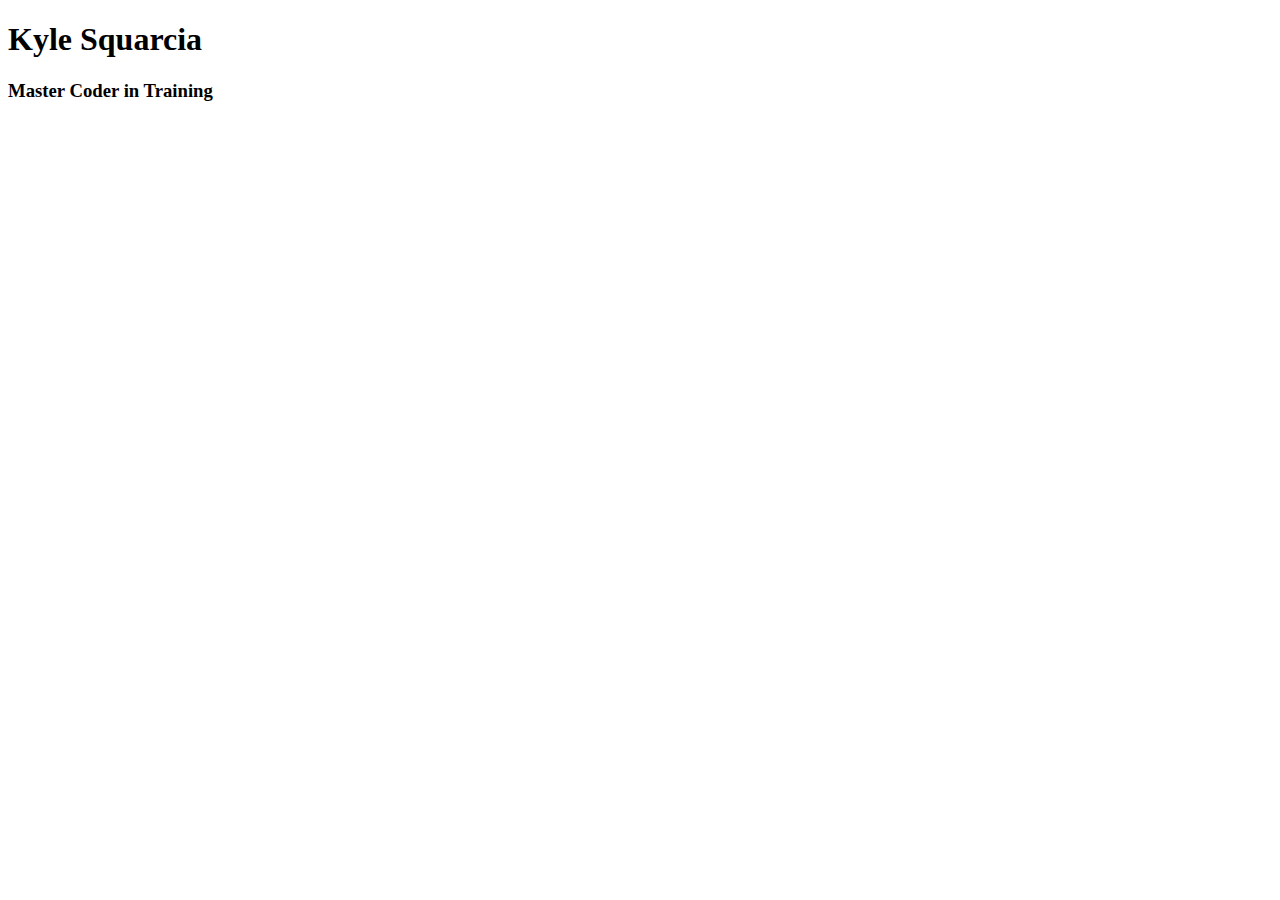
<file: 03-MyFirstHTML/index.html>
<!DOCTYPE html> 

<html>
<head>
    <meta charset="UTF-8">
    <title>Kyle Squarcia</title>
</head>

<body>

    <strong><h1>Kyle Squarcia</h1></strong>
    <h3>Master Coder in Training</h3>

</body>
</html>
</file>
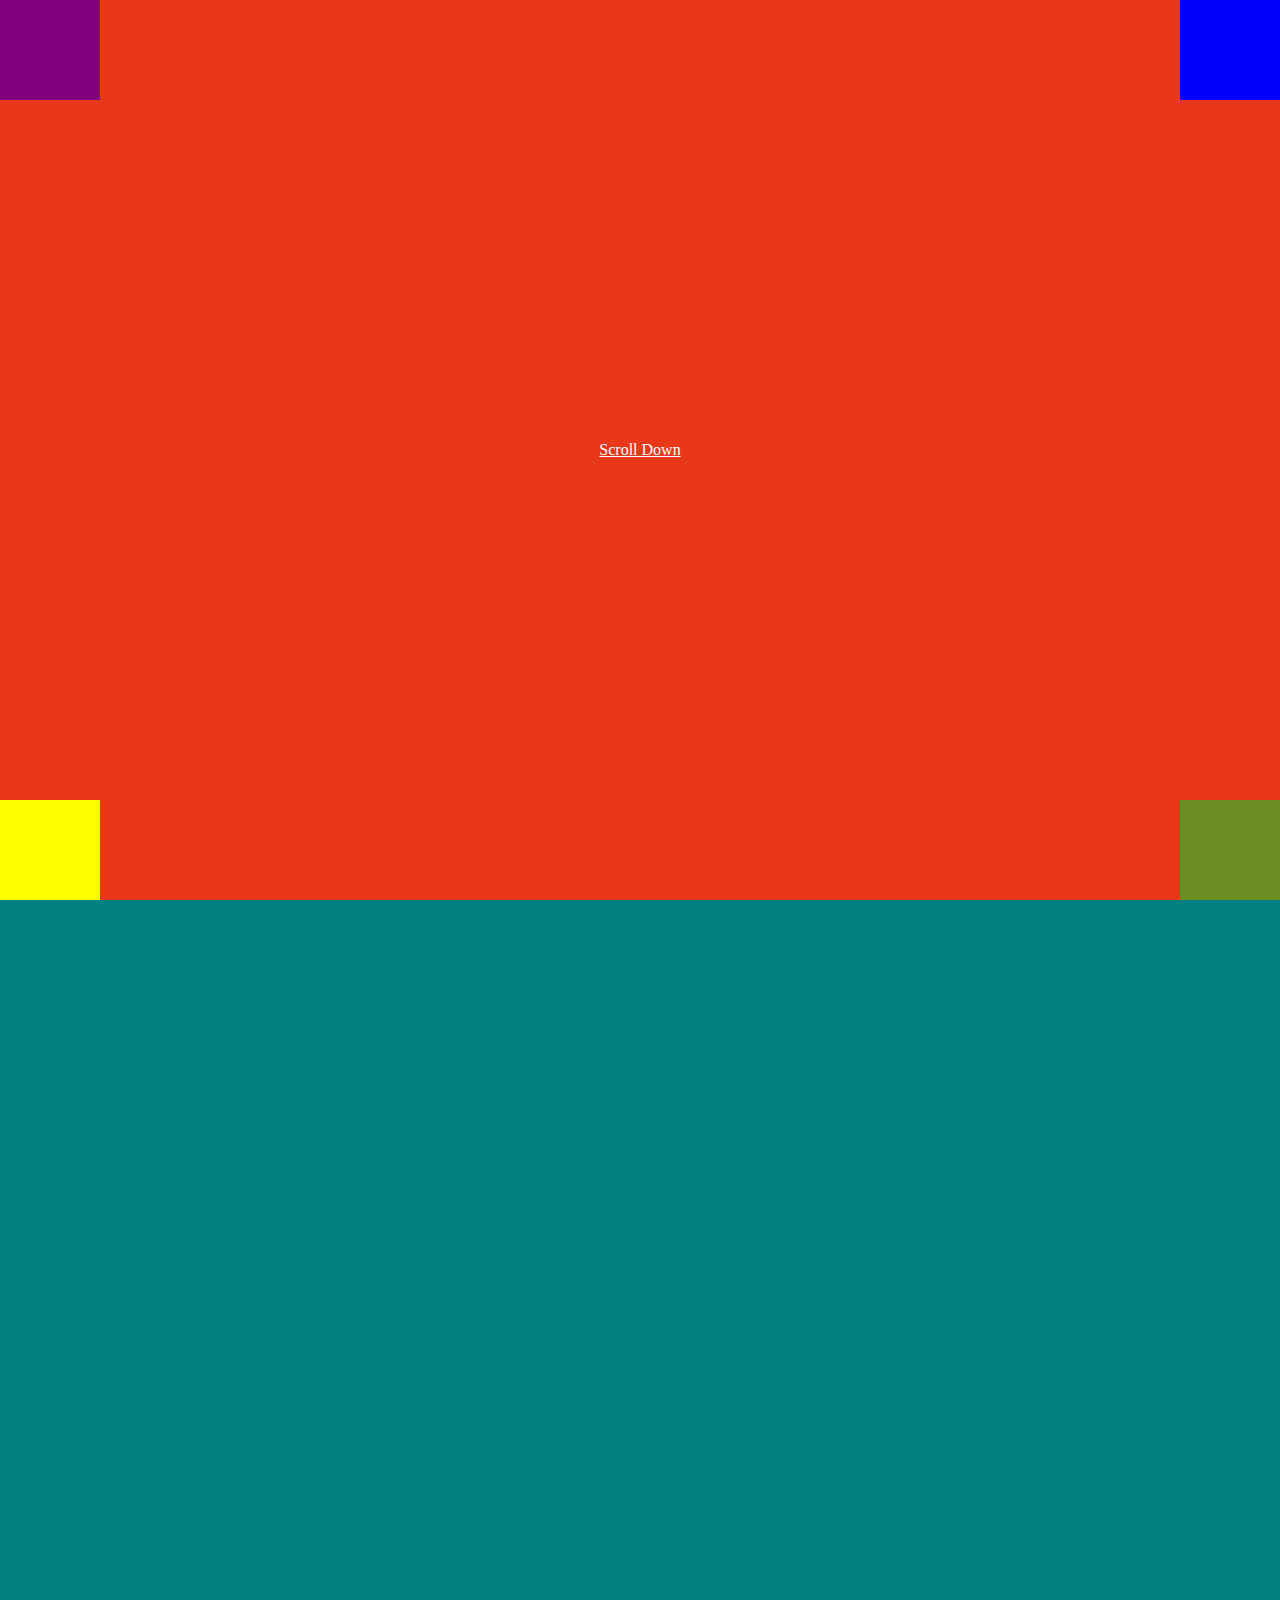
<file: 02 CSS Bootstrap Core Drills/04-rock-css-anchors-and-id/index.html>
<!DOCTYPE html>
<html lang="en">

<head>
  <meta charset="UTF-8">
  <meta name="viewport" content="width=device-width, initial-scale=1.0">
  <meta http-equiv="X-UA-Compatible" content="ie=edge">
  <link rel="stylesheet" href="style.css">
  <title>Learning to Tag</title>
</head>

<body>

  <section class="main">

      <div class="box-1"></div>
      <div class="box-2"></div>
      <div class="box-3"></div>
      <div class="box-4"></div>
      
      <a class="link" href="#nextPage">Scroll Down</a>
  </section>

  <section class="secondary" id="nextPage"></section>

</body>

</html>
</file>
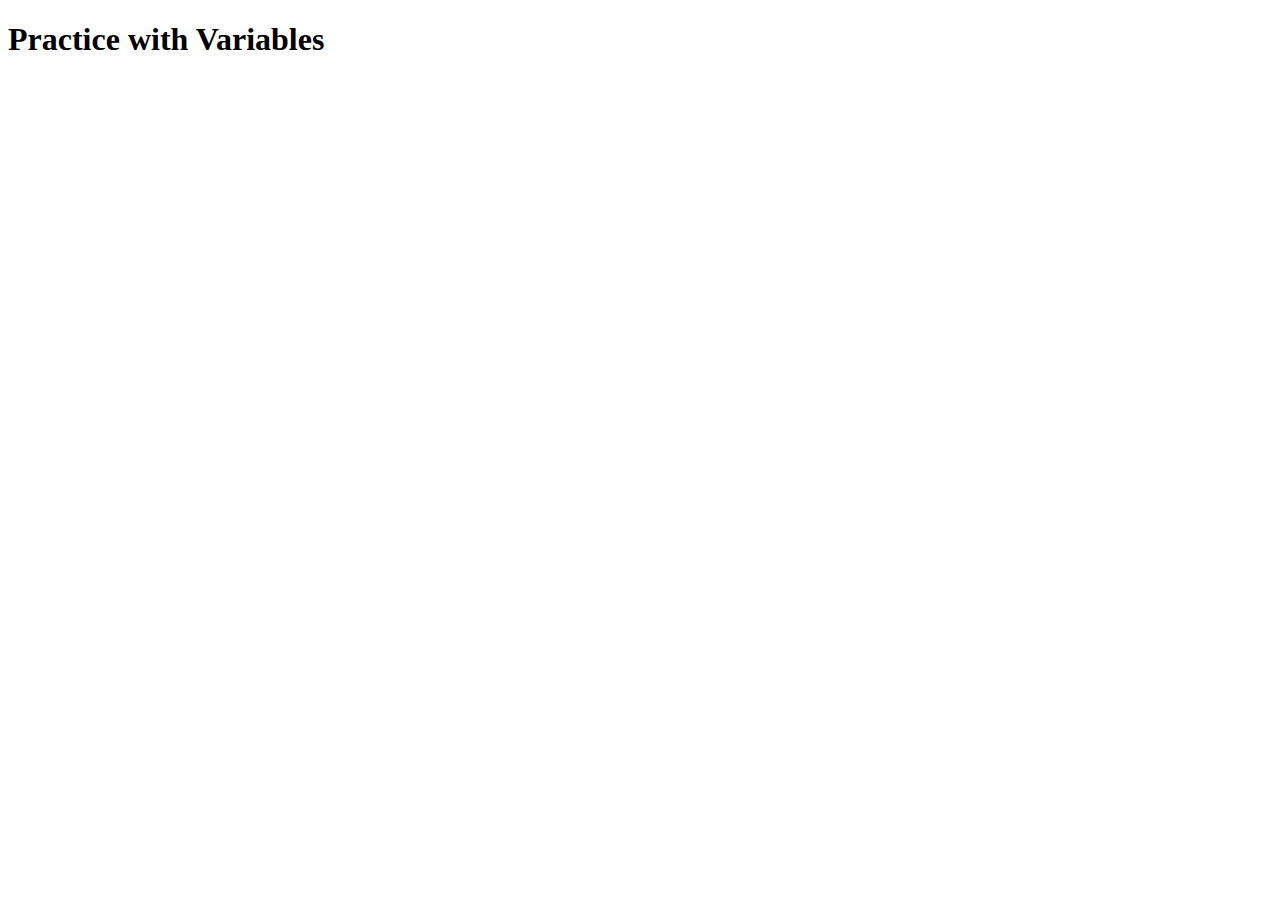
<file: 03 JavaScript Code Drills/01-core-js-variables/index.html>
<!DOCTYPE html>
<html>
<head>
  <meta charset="utf-8" />
  <meta http-equiv="X-UA-Compatible" content="IE=edge">
  <title>Practice with Variables</title>
  <meta name="viewport" content="width=device-width, initial-scale=1">
</head>
<body>
  <h1>Practice with Variables</h1>

  <script src="challenge-prompt.js"></script>
</body>
</html>
</file>
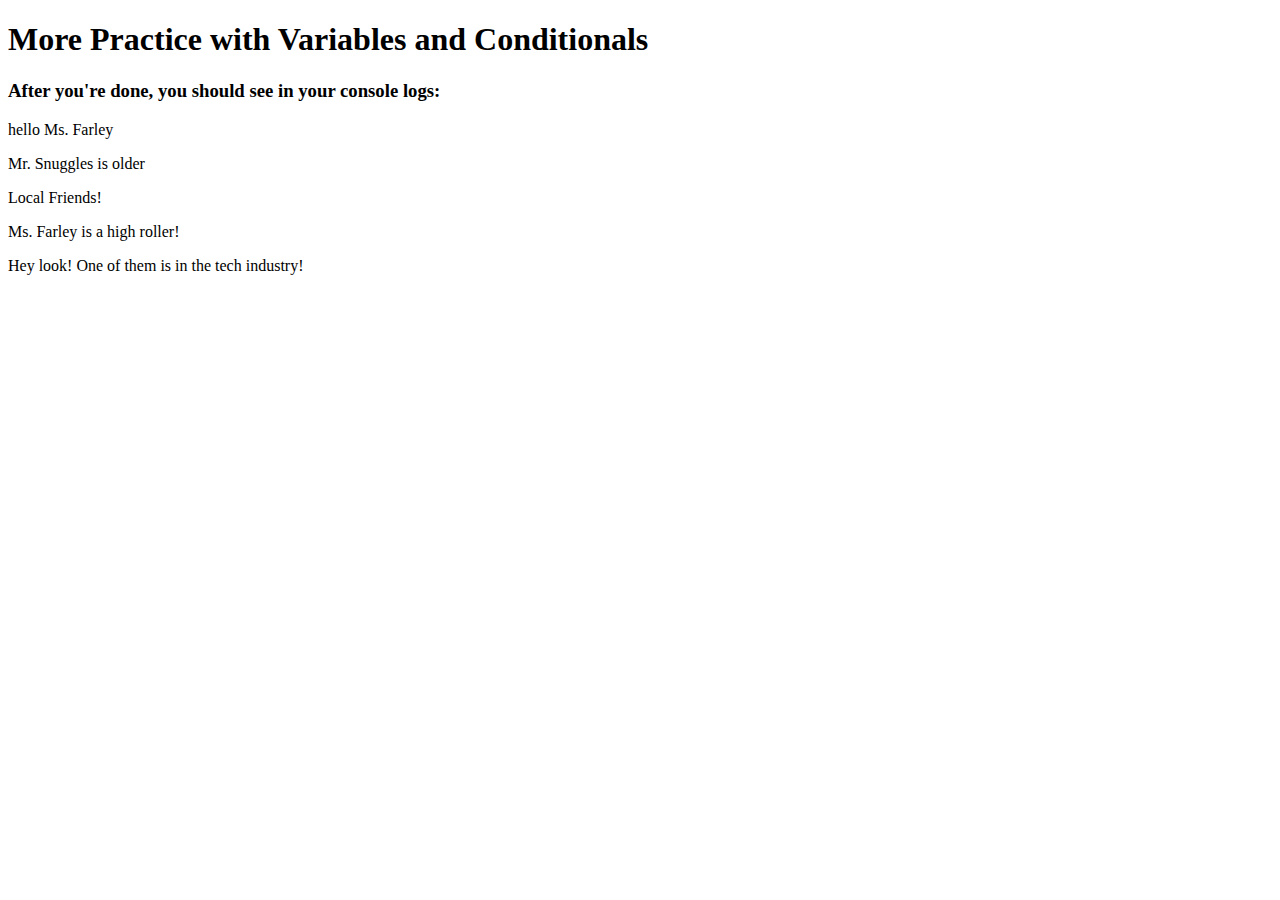
<file: 03 JavaScript Code Drills/02-core-js-conditionals/index.html>
<!DOCTYPE html>
<html>
<head>
  <meta charset="utf-8" />
  <meta http-equiv="X-UA-Compatible" content="IE=edge">
  <title>More Practice with Variables and Conditionals</title>
  <meta name="viewport" content="width=device-width, initial-scale=1">
</head>
<body>
  <h1>More Practice with Variables and Conditionals</h1>
  <h3>After you're done, you should see in your console logs: </h3>
  <p>hello Ms. Farley</p>
  <p>Mr. Snuggles is older</p>
  <p>Local Friends!</p>
  <p>Ms. Farley is a high roller!</p>
  <p>Hey look! One of them is in the tech industry!</p>
  <script src="challenge-prompt.js"></script>
</body>
</html>
</file>
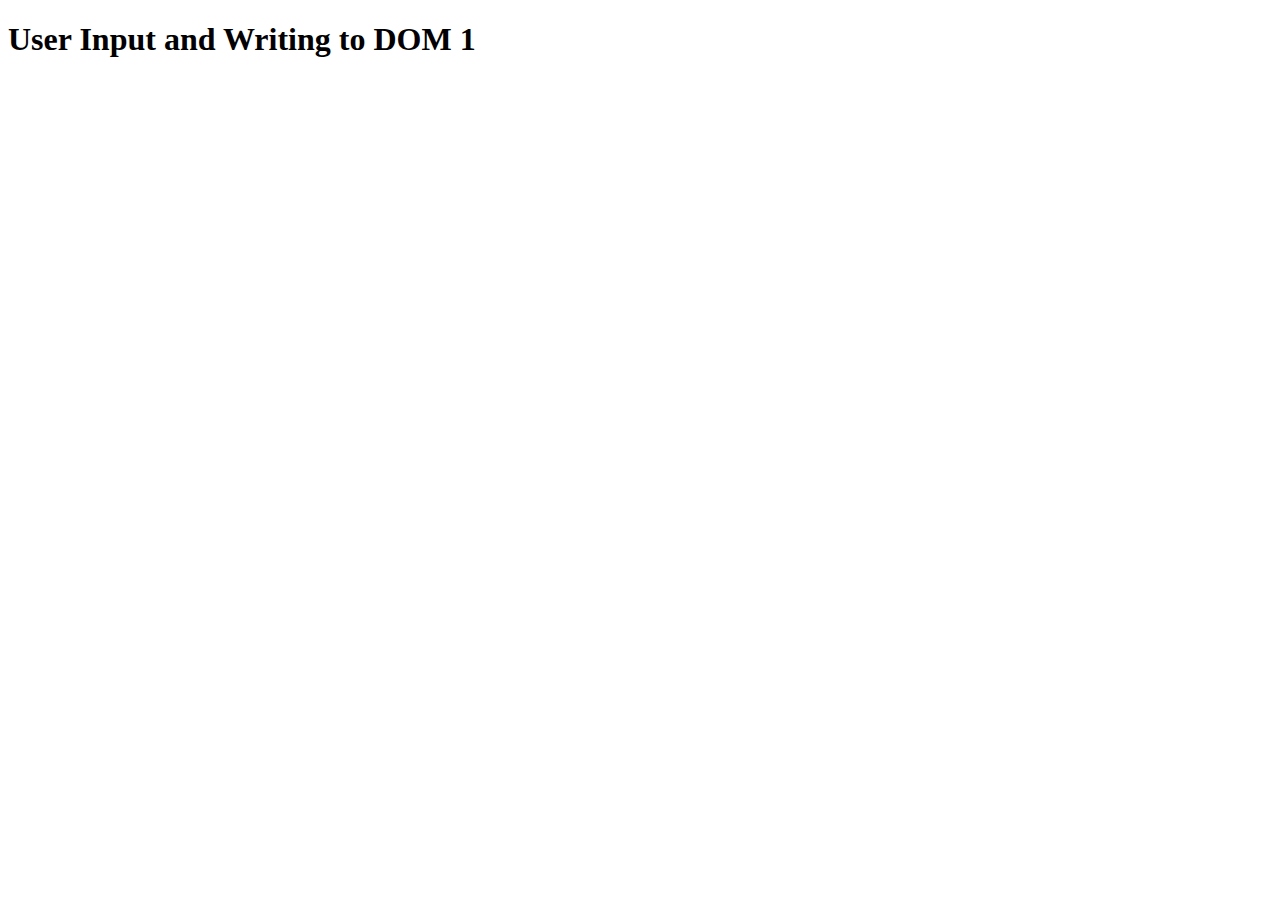
<file: 03 JavaScript Code Drills/03-core-js-user-input-and-dom-1/index.html>
<!DOCTYPE html>
<html>
<head>
  <meta charset="utf-8" />
  <meta http-equiv="X-UA-Compatible" content="IE=edge">
  <title>User Input and Writing to DOM 1</title>
  <meta name="viewport" content="width=device-width, initial-scale=1">
</head>
<body>
  <h1>User Input and Writing to DOM 1</h1>

  <script src="challenge-prompt.js"></script>
</body>
</html>
</file>
<file: 02 CSS Bootstrap Core Drills/04-rock-css-anchors-and-id/style.css>
*,
*::after,
*::before {
/* This ensures that there is no whitespace surrounding our content. Comment this out or delete it, and you may see some unwelcome whitespace 😖. The * means everything. the ::after and ::before are pseudo elements, we'll cover these later in class */
  margin: 0;
  padding: 0;

  /* This is for our anchor (<a>) tag. It makes it so that there is a scrolling effect when we navigate to other parts of our page. Not supported on all browsers 😔 */
  scroll-behavior: smooth;

}

.main {
  height: 100vh;
  width: 100%;
  /* rgb stands for red, green, blue using a combination of these three colors, you can make ANY color. Play around with th numbers a little bit! */
  background-color: rgb(233, 56, 25);
  position: relative;
}

.box-1 {
  position: absolute;
  left:0;
  top: 0;
  height: 100px;
  width: 100px;
  background-color: purple;
}

.box-2 {
  position: absolute;
  right:0;
  top: 0;
  height: 100px;
  width: 100px;
  background-color: blue; 
}

.box-3 {
  position: absolute;
  left:0;
  top: 100%;
  height: 100px;
  width: 100px;
  background-color: yellow;
  transform: translateY(-100%);  
}

.box-4 {
  position: absolute;
  right:0;
  top: 100%;
  height: 100px;
  width: 100px;
  background-color: olivedrab;
  transform: translateY(-100%);
}

.link {
  color: white;
  position: absolute;
  top: 50%;
  left: 50%;
  transform: translate(-50%, -50%);
}

.secondary {
  height: 100vh;
  width: 100vw;
  background-color: teal;
}
</file>
